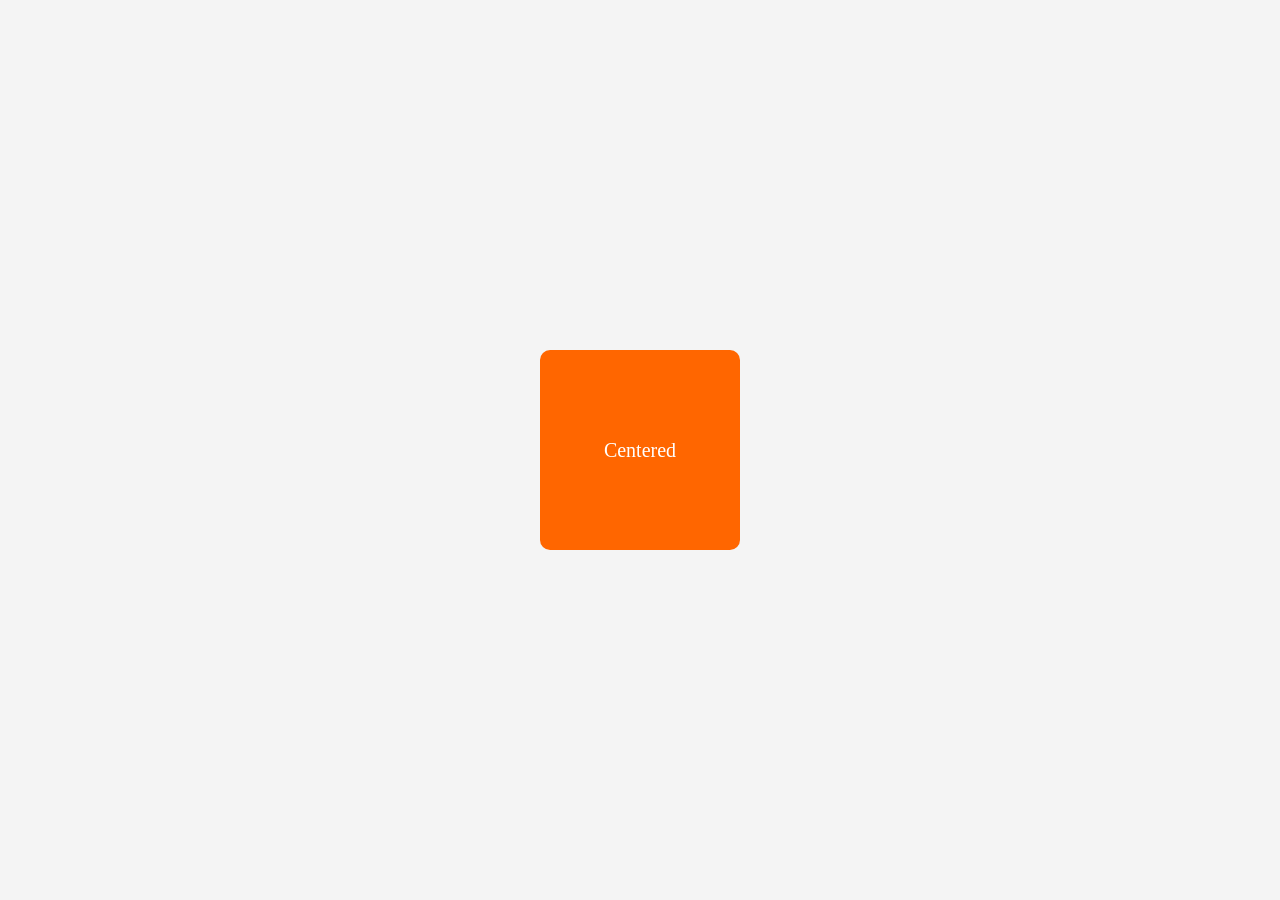
<file: center.html>
<!DOCTYPE html>
<html lang="en">
<head>
    <meta charset="UTF-8">
    <meta name="viewport" content="width=device-width, initial-scale=1.0">
    <title>Exercise 4</title>
    <style>
        body {
            display: flex;
            justify-content: center;
            align-items: center;
            height: 100vh;
            margin: 0;
            background-color: #f4f4f4;
        }

        .center-box {
            width: 200px;
            height: 200px;
            background: #ff6600;
            color: white;
            display: flex;
            justify-content: center;
            align-items: center;
            font-size: 20px;
            border-radius: 10px;
        }
    </style>
</head>
<body>

    <div class="center-box">Centered</div>

</body>
</html>
</file>
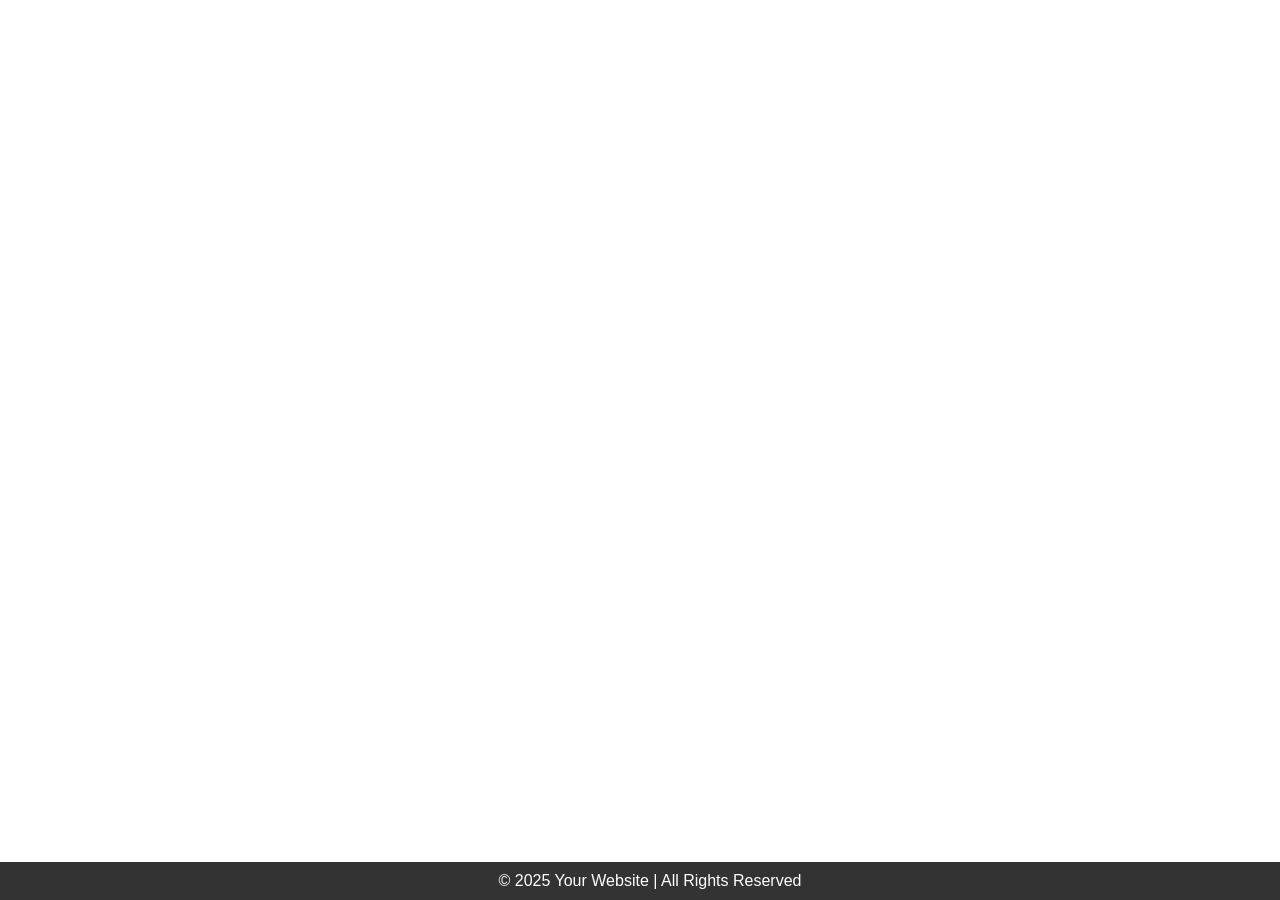
<file: footer.html>
<!DOCTYPE html>
<html lang="en">
<head>
    <meta charset="UTF-8">
    <meta name="viewport" content="width=device-width, initial-scale=1.0">
    <title>Exercise 4</title>
    <style>
        body {
            margin: 0;
            font-family: Arial, sans-serif;
        }

        .footer {
            background-color: #333;
            color: white;
            text-align: center;
            padding: 10px;
            position: fixed;
            bottom: 0;
            width: 100%;
        }
    </style>
</head>
<body>

    <div class="footer">
        © 2025 Your Website | All Rights Reserved
    </div>

</body>
</html>
</file>
